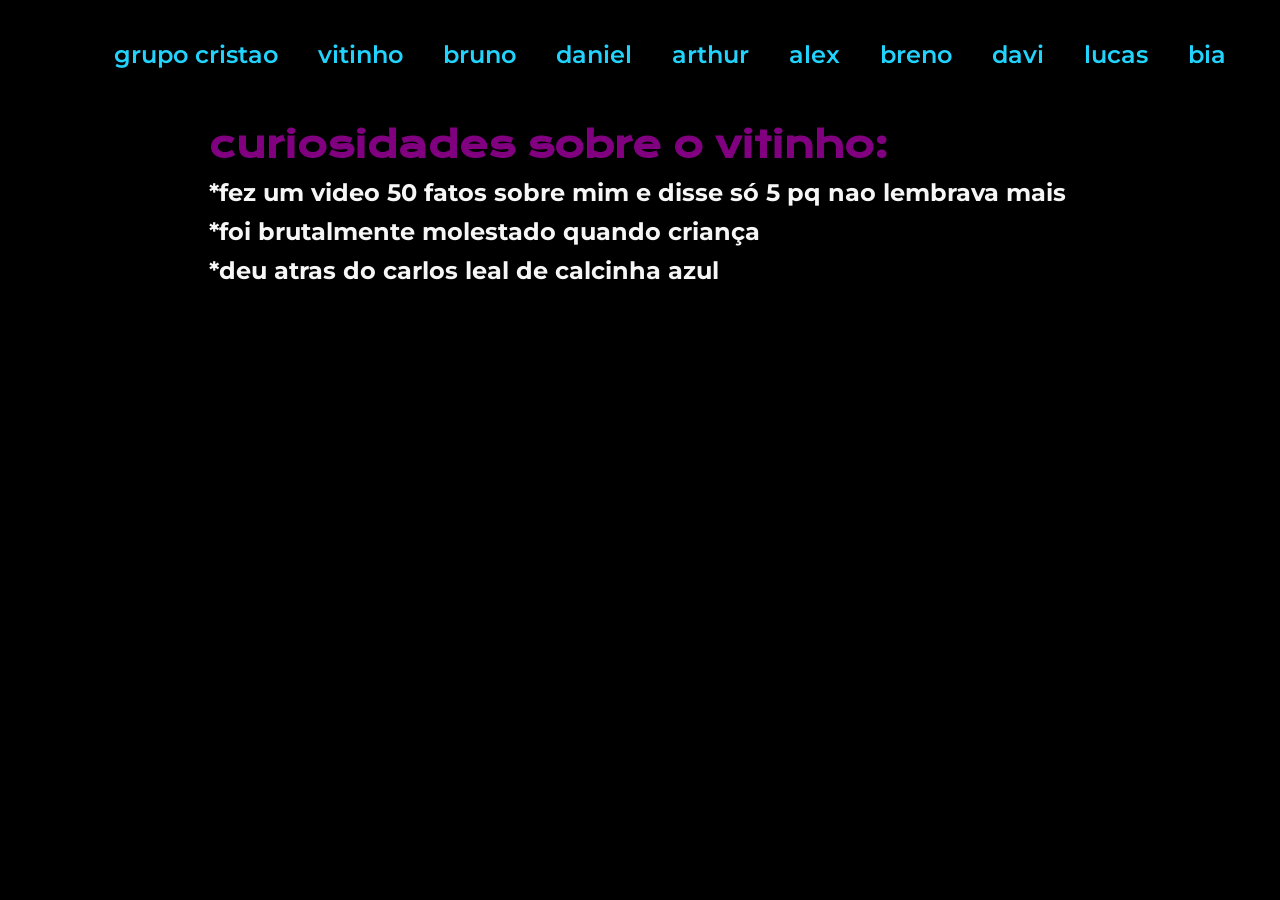
<file: about.html>
<!DOCTYPE html>
<html lang="pt-br">
<head>
    <meta charset="UTF-8">
    <meta name="viewport" content="width=device-width, initial-scale=1.0">
    <title>vitinho</title>
    <link rel="stylesheet" href="/style.css">
</head>
<body>
    <header class="cabecalho">
        <nav class="nav">
            <a class="menu" href="index.html">grupo cristao</a>
            <a class="menu" href="about.html"> vitinho</a>
            <a class="menu" href="bruno.html"> bruno</a>
            <a class="menu" href="daniel.html"> daniel</a>
            <a class="menu" href="arthur.html"> arthur</a>
            <a class="menu" href="alex.html"> alex</a>
            <a class="menu" href="breno.html"> breno</a>
            <a class="menu" href="davi.html"> davi</a>
             <a class="menu" href="lucas.html"> lucas</a>
            <a class="menu" href="bia.html"> bia</a>
        </nav>
    </header>
    <main class="arol">
        <section class="arol__conteudo">
        <h1 class="dois"> curiosidades sobre o vitinho:</h1>
        <h2 class="tres">*fez um video 50 fatos sobre mim e disse só 5 pq nao lembrava mais</h2>
        <h2 class="tres">*foi brutalmente molestado quando criança</h2>
        <h2 class="tres">*deu atras do carlos leal de calcinha azul</h2>
        </section>

    </main>
  
</body>
</html>
</file>
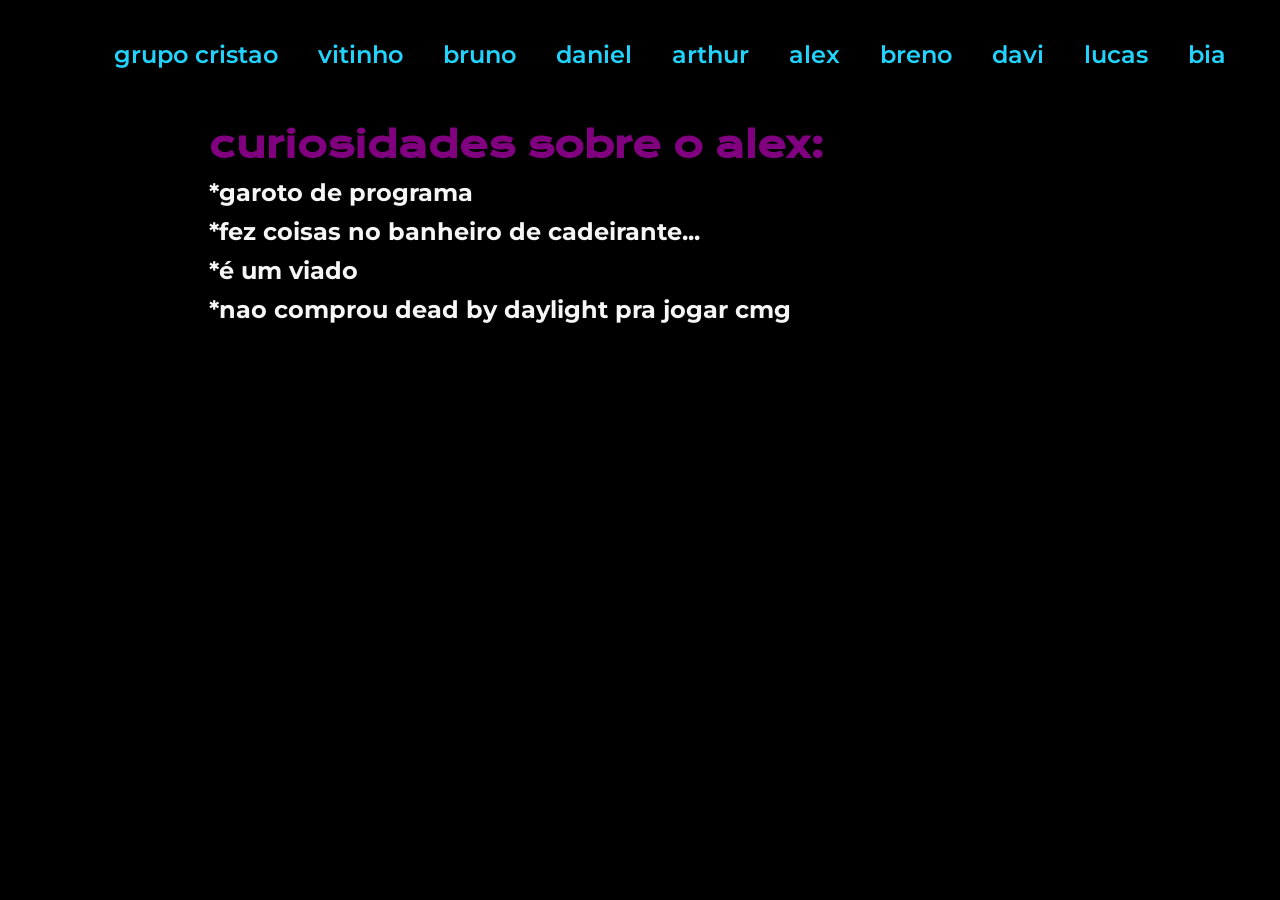
<file: alex.html>
<!DOCTYPE html>
<html lang="pt-br">
<head>
    <meta charset="UTF-8">
    <meta name="viewport" content="width=device-width, initial-scale=1.0">
    <title>alesca</title>
    <link rel="stylesheet" href="/style.css">
</head>
<body>
    <header class="cabecalho">
        <nav class="nav">
            <a class="menu" href="index.html">grupo cristao</a>
            <a class="menu" href="about.html"> vitinho</a>
            <a class="menu" href="bruno.html"> bruno</a>
            <a class="menu" href="daniel.html"> daniel</a>
            <a class="menu" href="arthur.html"> arthur</a>
            <a class="menu" href="alex.html"> alex</a>
            <a class="menu" href="breno.html"> breno</a>
            <a class="menu" href="davi.html"> davi</a>
             <a class="menu" href="lucas.html"> lucas</a>
            <a class="menu" href="bia.html"> bia</a>
        </nav>
    </header>
    <main class="arol">
        <section class="arol__conteudo">
        <h1 class="dois"> curiosidades sobre o alex:</h1>
        <h2 class="tres">*garoto de programa</h2>
        <h2 class="tres">*fez coisas no banheiro de cadeirante...</h2>
        <h2 class="tres">*é um viado</h2>
        <h2 class="tres">*nao comprou dead by daylight pra jogar cmg</h2>
        
        </section>

    </main>
  
</body>
</html>
</file>
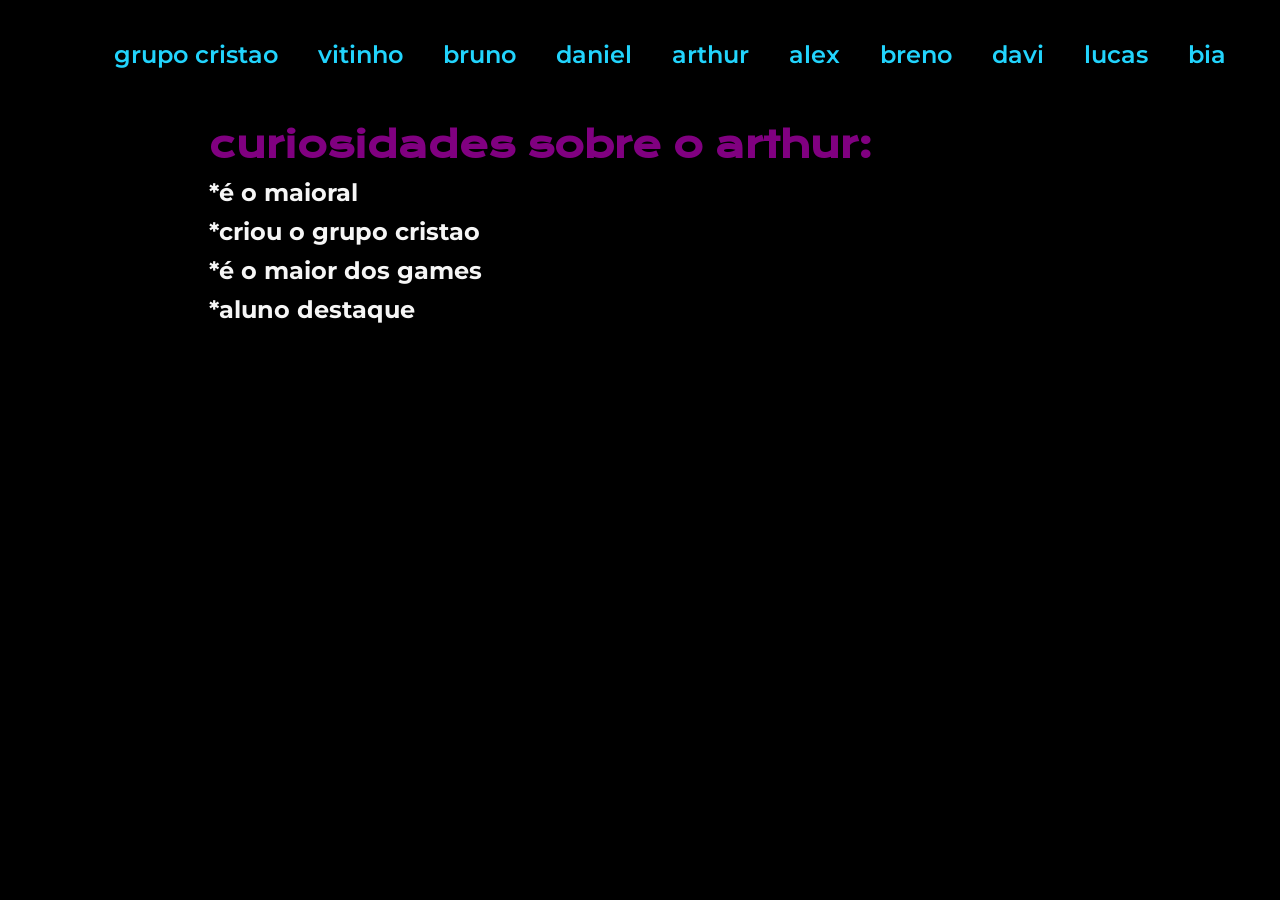
<file: arthur.html>
<!DOCTYPE html>
<html lang="pt-br">
<head>
    <meta charset="UTF-8">
    <meta name="viewport" content="width=device-width, initial-scale=1.0">
    <title>o maioral</title>
    <link rel="stylesheet" href="/style.css">
</head>
<body>
    <header class="cabecalho">
        <nav class="nav">
             <a class="menu" href="index.html">grupo cristao</a>
            <a class="menu" href="about.html"> vitinho</a>
            <a class="menu" href="bruno.html"> bruno</a>
            <a class="menu" href="daniel.html"> daniel</a>
            <a class="menu" href="arthur.html"> arthur</a>
            <a class="menu" href="alex.html"> alex</a>
            <a class="menu" href="breno.html"> breno</a>
            <a class="menu" href="davi.html"> davi</a>
             <a class="menu" href="lucas.html"> lucas</a>
            <a class="menu" href="bia.html"> bia</a>
          
        </nav>
    </header>
    <main class="arol">
        <section class="arol__conteudo">
        <h1 class="dois"> curiosidades sobre o arthur:</h1>
        <h2 class="tres">*é o maioral</h2>
        <h2 class="tres">*criou o grupo cristao</h2>
        <h2 class="tres">*é o maior dos games</h2>
        <h2 class="tres">*aluno destaque</h2>
       
        </section>
       

    </main>
  
</body>
</html>
</file>
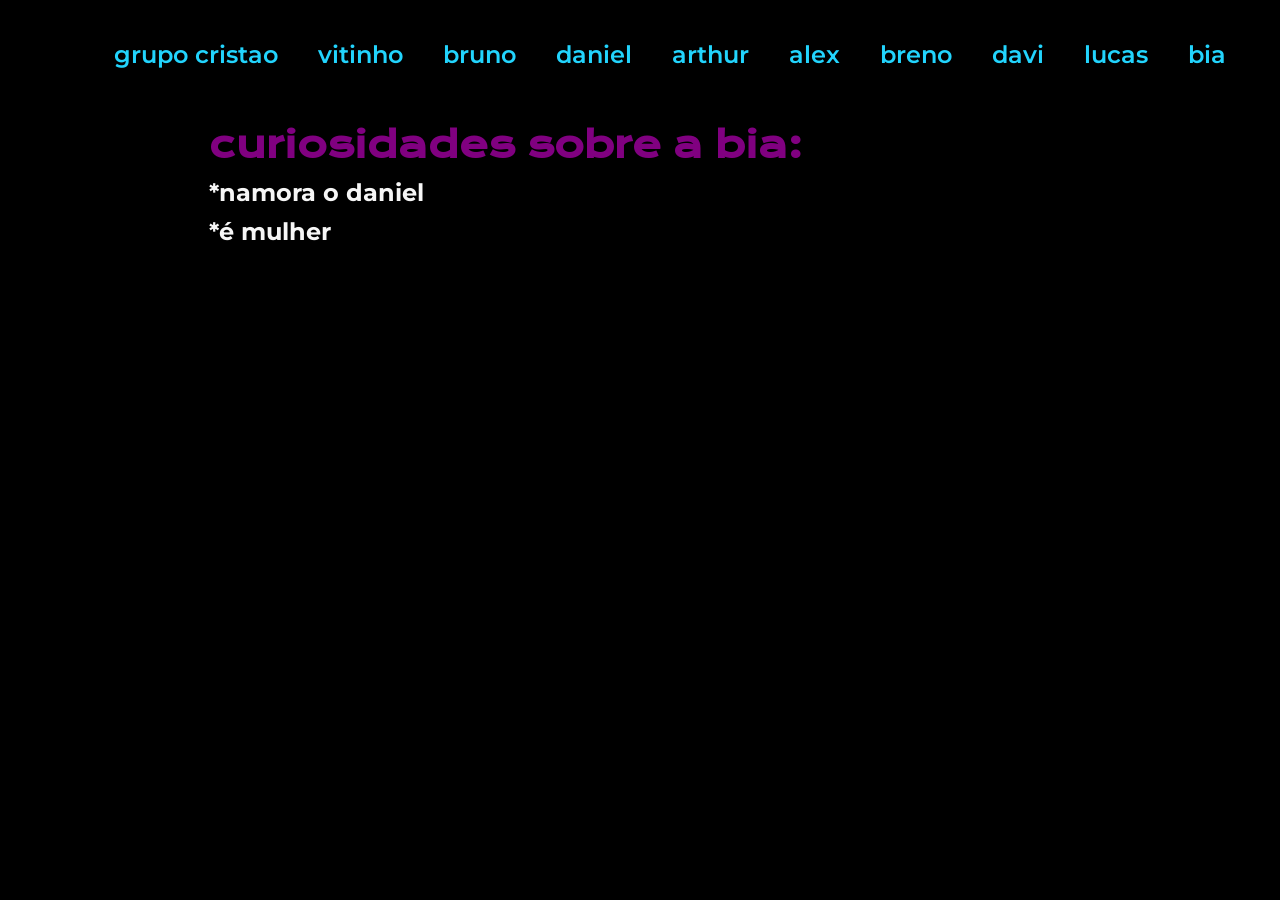
<file: bia.html>
<!DOCTYPE html>
<html lang="pt-br">
<head>
    <meta charset="UTF-8">
    <meta name="viewport" content="width=device-width, initial-scale=1.0">
    <title>bia</title>
    <link rel="stylesheet" href="/style.css">
</head>
<body>
    <header class="cabecalho">
        <nav class="nav">
            <a class="menu" href="index.html">grupo cristao</a>
            <a class="menu" href="about.html"> vitinho</a>
            <a class="menu" href="bruno.html"> bruno</a>
            <a class="menu" href="daniel.html"> daniel</a>
            <a class="menu" href="arthur.html"> arthur</a>
            <a class="menu" href="alex.html"> alex</a>
            <a class="menu" href="breno.html"> breno</a>
            <a class="menu" href="davi.html"> davi</a>
             <a class="menu" href="lucas.html"> lucas</a>
            <a class="menu" href="bia.html"> bia</a>
        </nav>
    </header>
    <main class="arol">
        <section class="arol__conteudo">
        <h1 class="dois"> curiosidades sobre a bia:</h1>
        <h2 class="tres">*namora o daniel</h2>
        <h2 class="tres">*é mulher</h2>
        
        </section>

    </main>
  
</body>
</html>
</file>
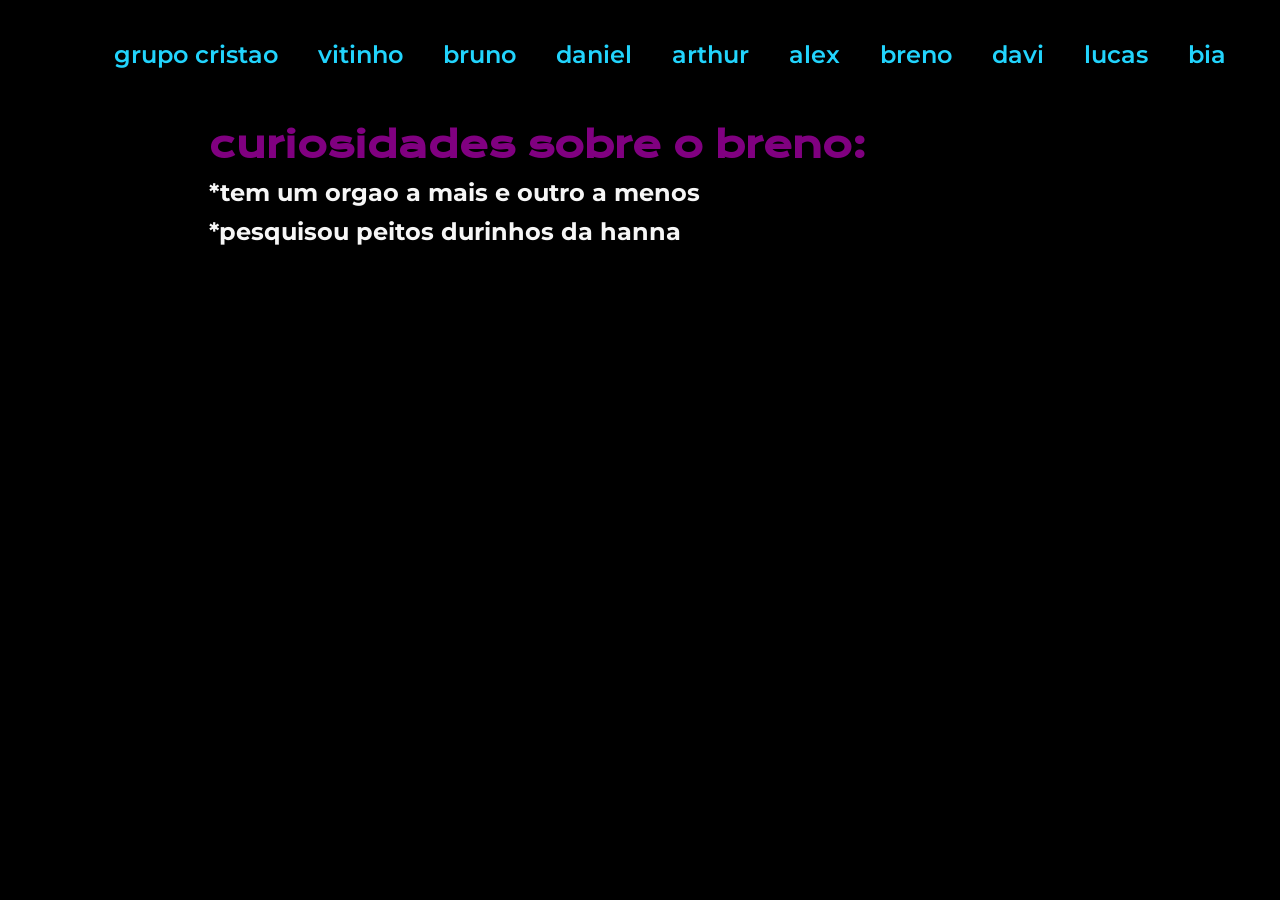
<file: breno.html>
<!DOCTYPE html>
<html lang="pt-br">
<head>
    <meta charset="UTF-8">
    <meta name="viewport" content="width=device-width, initial-scale=1.0">
    <title>bereno</title>
    <link rel="stylesheet" href="/style.css">
</head>
<body>
    <header class="cabecalho">
        <nav class="nav">
            <a class="menu" href="index.html">grupo cristao</a>
            <a class="menu" href="about.html"> vitinho</a>
            <a class="menu" href="bruno.html"> bruno</a>
            <a class="menu" href="daniel.html"> daniel</a>
            <a class="menu" href="arthur.html"> arthur</a>
            <a class="menu" href="alex.html"> alex</a>
            <a class="menu" href="breno.html"> breno</a>
            <a class="menu" href="davi.html"> davi</a>
             <a class="menu" href="lucas.html"> lucas</a>
            <a class="menu" href="bia.html"> bia</a>
        </nav>
    </header>
    <main class="arol">
        <section class="arol__conteudo">
        <h1 class="dois"> curiosidades sobre o breno:</h1>
        <h2 class="tres">*tem um orgao a mais e outro a menos</h2>
         <h2 class="tres">*pesquisou peitos durinhos da hanna</h2>
        
        </section>

    </main>
  
</body>
</html>
</file>
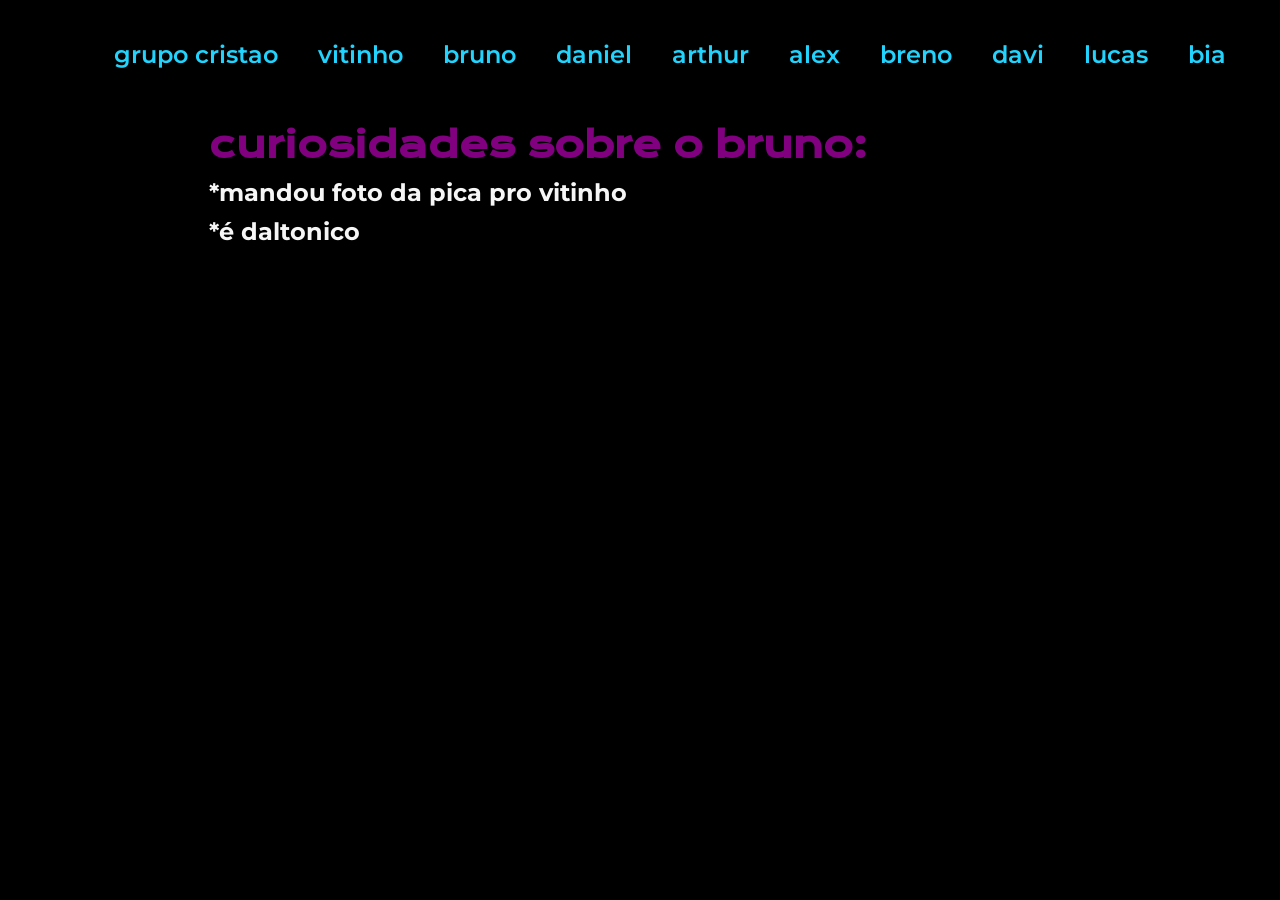
<file: bruno.html>
<!DOCTYPE html>
<html lang="pt-br">
<head>
    <meta charset="UTF-8">
    <meta name="viewport" content="width=device-width, initial-scale=1.0">
    <title>bruno</title>
    <link rel="stylesheet" href="/style.css">
</head>
<body>
    <header class="cabecalho">
        <nav class="nav">
            <a class="menu" href="index.html">grupo cristao</a>
            <a class="menu" href="about.html"> vitinho</a>
            <a class="menu" href="bruno.html"> bruno</a>
            <a class="menu" href="daniel.html"> daniel</a>
            <a class="menu" href="arthur.html"> arthur</a>
            <a class="menu" href="alex.html"> alex</a>
            <a class="menu" href="breno.html"> breno</a>
            <a class="menu" href="davi.html"> davi</a>
             <a class="menu" href="lucas.html"> lucas</a>
            <a class="menu" href="bia.html"> bia</a>
        </nav>
    </header>
    <main class="arol">
        <section class="arol__conteudo">
        <h1 class="dois"> curiosidades sobre o bruno:</h1>
        <h2 class="tres">*mandou foto da pica pro vitinho</h2>
        <h2 class="tres">*é daltonico</h2>
        
        </section>

    </main>
  
</body>
</html>
</file>
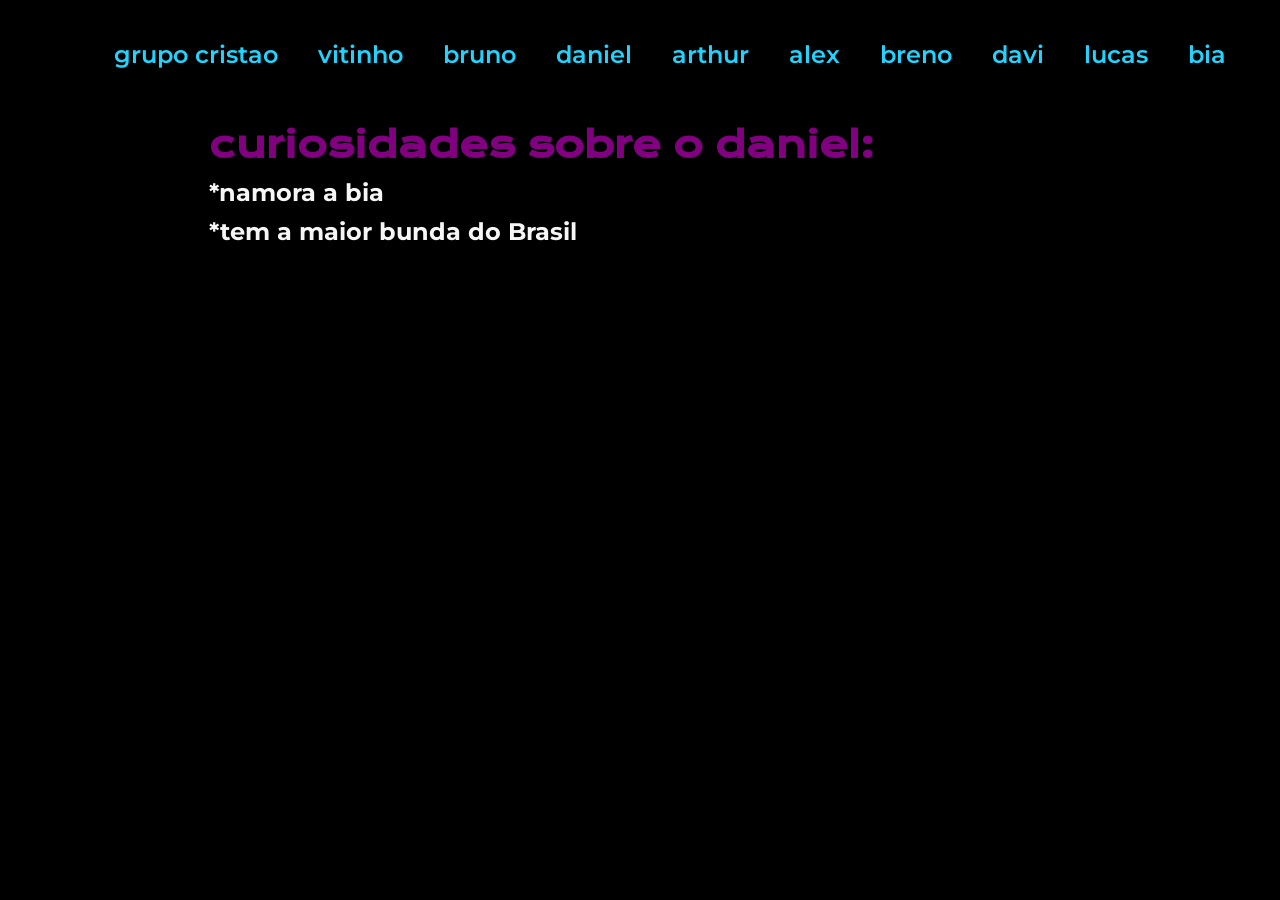
<file: daniel.html>
<!DOCTYPE html>
<html lang="pt-br">
<head>
    <meta charset="UTF-8">
    <meta name="viewport" content="width=device-width, initial-scale=1.0">
    <title>daniel</title>
    <link rel="stylesheet" href="/style.css">
</head>
<body>
    <header class="cabecalho">
        <nav class="nav">
            <a class="menu" href="index.html">grupo cristao</a>
            <a class="menu" href="about.html"> vitinho</a>
            <a class="menu" href="bruno.html"> bruno</a>
            <a class="menu" href="daniel.html"> daniel</a>
            <a class="menu" href="arthur.html"> arthur</a>
            <a class="menu" href="alex.html"> alex</a>
            <a class="menu" href="breno.html"> breno</a>
            <a class="menu" href="davi.html"> davi</a>
             <a class="menu" href="lucas.html"> lucas</a>
            <a class="menu" href="bia.html"> bia</a>
        </nav>
    </header>
    <main class="arol">
        <section class="arol__conteudo">
        <h1 class="dois"> curiosidades sobre o daniel:</h1>
        <h2 class="tres">*namora a bia</h2>
        <h2 class="tres">*tem a maior bunda do Brasil</h2>
        
        </section>

    </main>
  
</body>
</html>
</file>
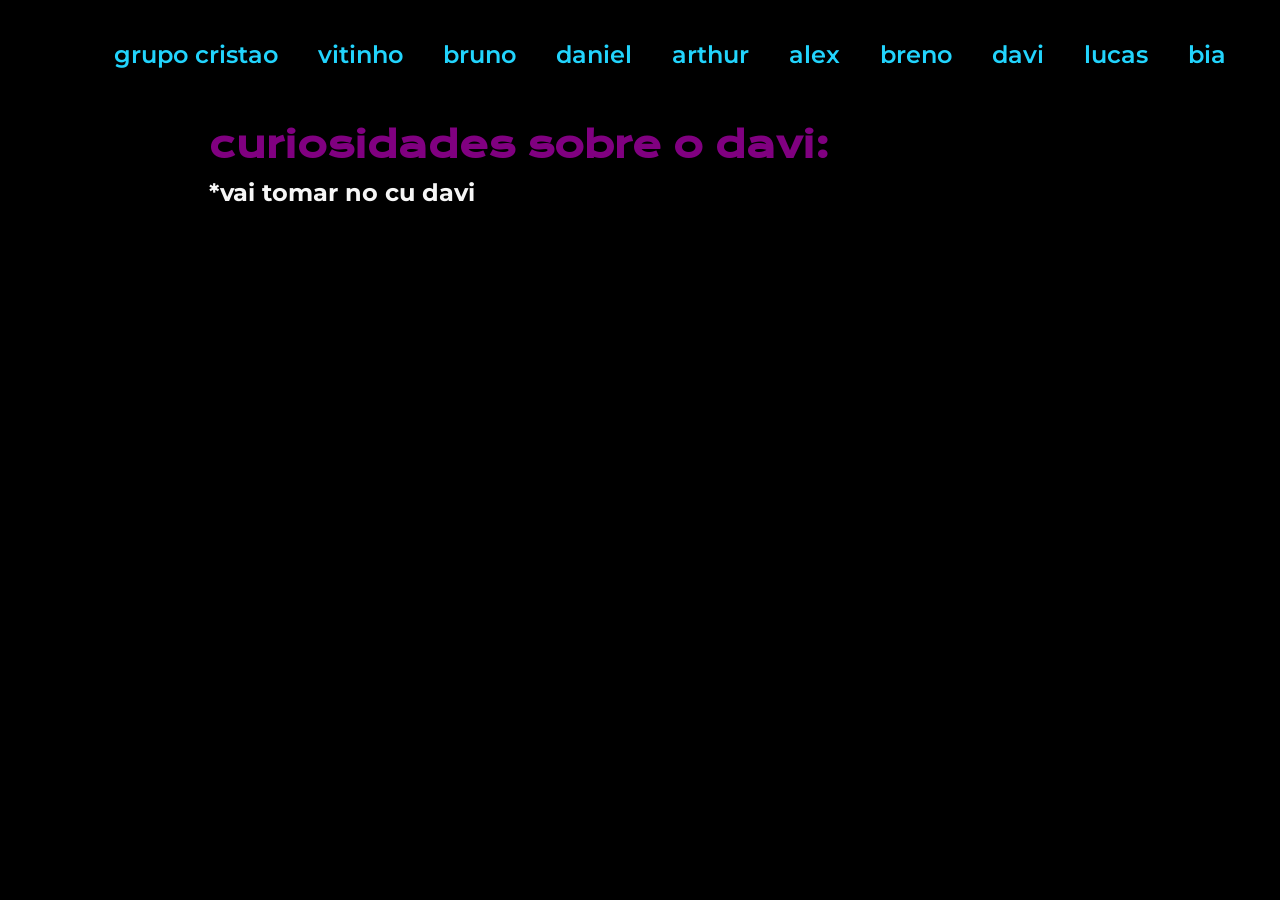
<file: davi.html>
<!DOCTYPE html>
<html lang="pt-br">
<head>
    <meta charset="UTF-8">
    <meta name="viewport" content="width=device-width, initial-scale=1.0">
    <title>davi</title>
    <link rel="stylesheet" href="/style.css">
</head>
<body>
    <header class="cabecalho">
        <nav class="nav">
            <a class="menu" href="index.html">grupo cristao</a>
            <a class="menu" href="about.html"> vitinho</a>
            <a class="menu" href="bruno.html"> bruno</a>
            <a class="menu" href="daniel.html"> daniel</a>
            <a class="menu" href="arthur.html"> arthur</a>
            <a class="menu" href="alex.html"> alex</a>
            <a class="menu" href="breno.html"> breno</a>
            <a class="menu" href="davi.html"> davi</a>
             <a class="menu" href="lucas.html"> lucas</a>
            <a class="menu" href="bia.html"> bia</a>
        </nav>
    </header>
    <main class="arol">
        <section class="arol__conteudo">
        <h1 class="dois"> curiosidades sobre o davi:</h1>
        <h2 class="tres">*vai tomar no cu davi</h2>
        
        </section>

    </main>
  
</body>
</html>
</file>
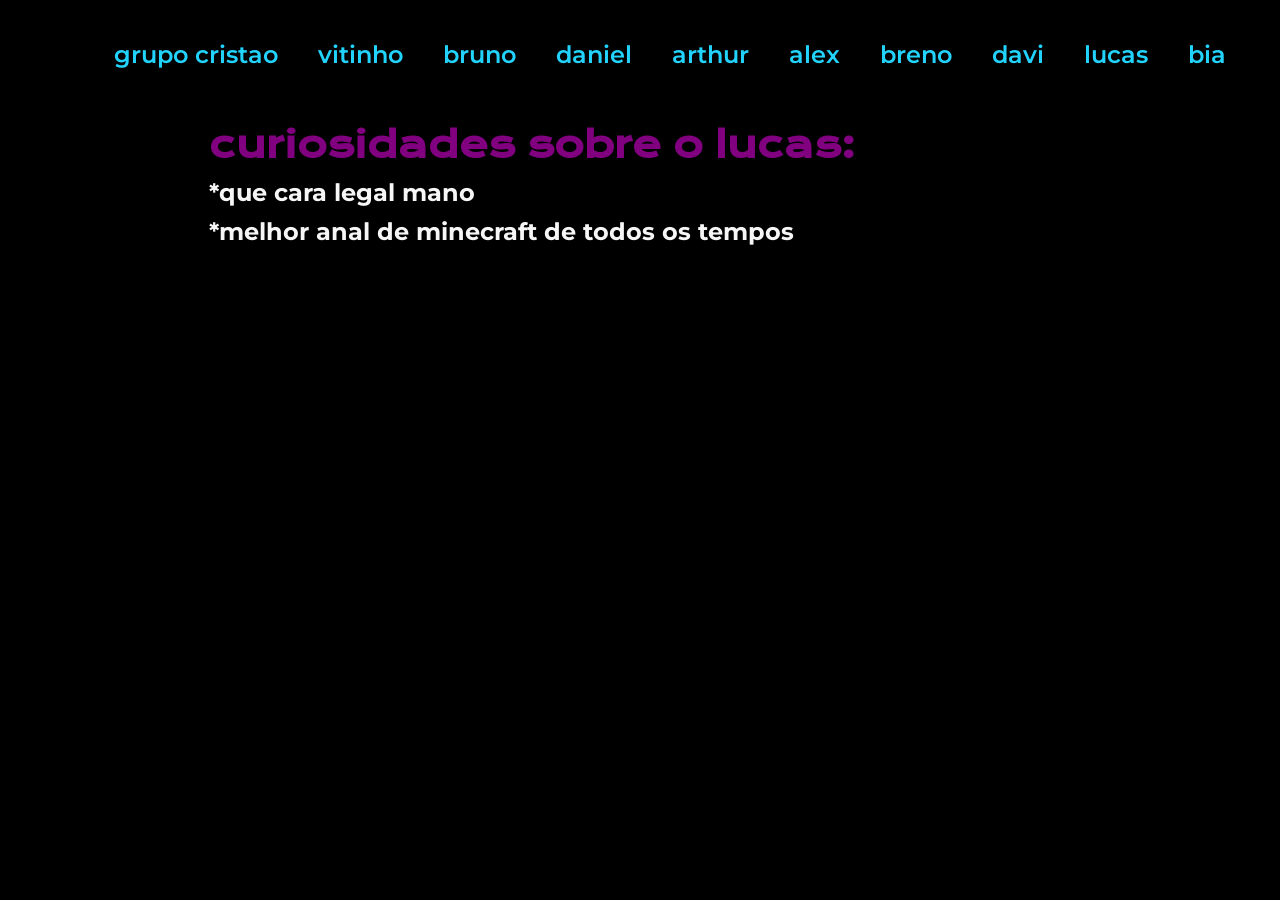
<file: lucas.html>
<!DOCTYPE html>
<html lang="pt-br">
<head>
    <meta charset="UTF-8">
    <meta name="viewport" content="width=device-width, initial-scale=1.0">
    <title>lucas</title>
    <link rel="stylesheet" href="/style.css">
</head>
<body>
    <header class="cabecalho">
        <nav class="nav">
            <a class="menu" href="index.html">grupo cristao</a>
            <a class="menu" href="about.html"> vitinho</a>
            <a class="menu" href="bruno.html"> bruno</a>
            <a class="menu" href="daniel.html"> daniel</a>
            <a class="menu" href="arthur.html"> arthur</a>
            <a class="menu" href="alex.html"> alex</a>
            <a class="menu" href="breno.html"> breno</a>
            <a class="menu" href="davi.html"> davi</a>
             <a class="menu" href="lucas.html"> lucas</a>
            <a class="menu" href="bia.html"> bia</a>
        </nav>
    </header>
    <main class="arol">
        <section class="arol__conteudo">
        <h1 class="dois"> curiosidades sobre o lucas:</h1>
        <h2 class="tres">*que cara legal mano</h2>
        <h2 class="tres">*melhor anal de minecraft de todos os tempos</h2>
        
        </section>

    </main>
  
</body>
</html>
</file>
<file: style.css>
@import url('https://fonts.googleapis.com/css2?family=Krona+One&family=Montserrat:ital,wght@0,100..900;1,100..900&display=swap');

:root{
    --cor--principal: #000;
    --cor--secundaria: #f6f6f6;
    --cor--terciaria: #22d4fd;
    --fonte-principal:"Krona One", sans-serif;
    --fonte-secundaria: "Montserrat", sans-serif;
}

* {
    margin: 0;
    padding: 5px;
}
body{
    /* height:100vh; */
    box-sizing: border-box;
    background-color:var(--cor--principal);
    color:purple;
    
}
    .titulo{
        color: #22D4FD;
            border: 1px solid #22D4FD;
            padding: 5px;
    }

    .arol {
        padding: 3% 15% ;
        display: flex;
        align-items: center;
        justify-content: space-between;
        gap:82px;
    }

   .arol__conteudo {
        width: 50%;
        
        

   }

   .dois{
    font-size: 2.25rem;
    font-family: "Krona One", sans-serif;;
   }
   .tres{
    font-size: 1.5rem;
    font-family: "Montserrat", sans-serif;;
    color: var(--cor--secundaria);
   }
   
   .divisao{
        display: flex;
        flex-direction: column;
        flex-wrap: wrap;
        row-gap: 16px;
        column-gap: 8px;
        align-items: center;
        gap: 16px;

        
   }

   .botao{
    /* background-color: #22D4FD; */
    width:380px;
    text-align: center;
    border-radius: 16px;
    font-size: 1.5rem;
    font-weight: 600px;
    padding: 21.5px 10px;
    text-decoration: none;
    color: var(--cor--secundaria);
    font-family: "Montserrat", sans-serif;;
    border: 5px solid #22D4FD;
    
    
    
   }

   .botao:hover{
    background-color: #272727;


   }

   .imagem{
        width: 50%;
   }

   .rodape{

    color: #000;
    background-color: var(--cor--terciaria);
    padding: 24px;
    text-align: center;
    font-family: "Montserrat", sans-serif;
    font-size: 1.5rem;
    font-weight: 400;
   }

   .cabecalho{
    padding: 2% 0% 0% 5%;
   }

   .nav{
        display: flex;
        gap: 30px;
        padding: 0 3%;
   }

   .menu{
    font-family: "Montserrat", sans-serif;
    font-size: 1.5rem;
    font-weight: 600;
    color:var(--cor--terciaria);
    text-decoration: none;
   }

   @media(max-width:1200px) {
    .arol{
        flex-direction: column-reverse;
        padding: 5%;
    }
   }
   .arol__conteudo {
    width: auto;
   }
</file>
